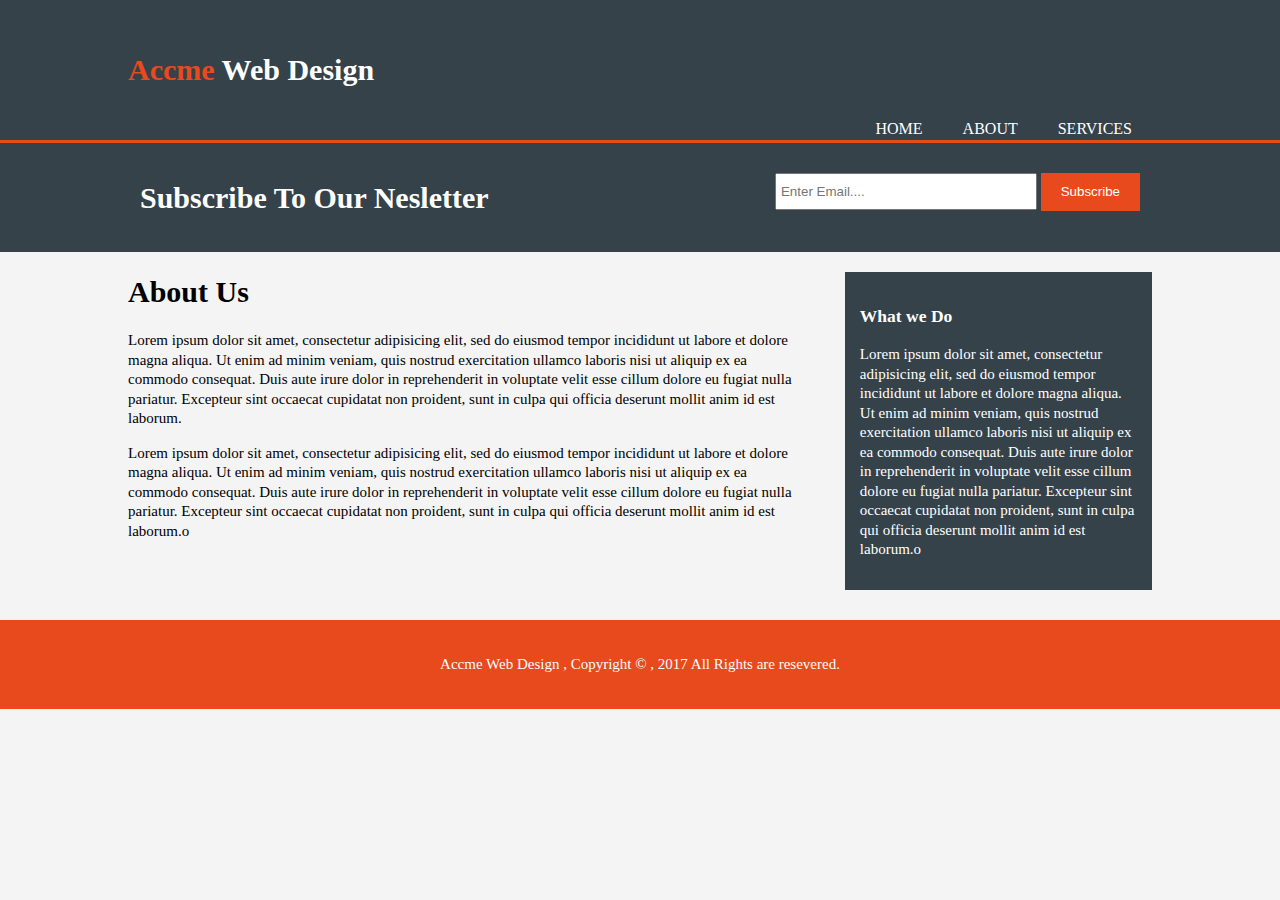
<file: about.html>
<!DOCTYPE html>
<html>
<head>
	<meta charset="utf-8">
	<meta name="viewport" content="width=device-width, initial-scale=1">
	<title>Acceme Web Design | About</title>
	<link rel="stylesheet" type="text/css" href="style.css">
</head>
<body>
	<header>
		<div class="container">
			<div id="brandig">
				<h1><span class="highlight">Accme</span> Web Design</h1>
			</div>
		
		<nav>
			<ul>
				<li><a href="index.html">Home</a></li>
				<li><a href="about.html">About</a></li>
				<li><a href="services.html">Services</a></li>
			</ul>
		</nav>
		</div>
	</header>


	
	<section id="newsletter">
		<div class="container">
			<h1>Subscribe To Our Nesletter</h1>
			<form action="">
				<input type="email" name="" placeholder="Enter Email...."/>
				<button type="submit" class="button_1">Subscribe</button>
			</form>
		</div>
	</section>

	<section id="main">
		<div class="container">
			<article id="main-col">
				<h1 class="page-article">About Us</h1>
				<p>Lorem ipsum dolor sit amet, consectetur adipisicing elit, sed do eiusmod
				tempor incididunt ut labore et dolore magna aliqua. Ut enim ad minim veniam,
				quis nostrud exercitation ullamco laboris nisi ut aliquip ex ea commodo
				consequat. Duis aute irure dolor in reprehenderit in voluptate velit esse
				cillum dolore eu fugiat nulla pariatur. Excepteur sint occaecat cupidatat non
				proident, sunt in culpa qui officia deserunt mollit anim id est laborum.</p>
				<p>Lorem ipsum dolor sit amet, consectetur adipisicing elit, sed do eiusmod
				tempor incididunt ut labore et dolore magna aliqua. Ut enim ad minim veniam,
				quis nostrud exercitation ullamco laboris nisi ut aliquip ex ea commodo
				consequat. Duis aute irure dolor in reprehenderit in voluptate velit esse
				cillum dolore eu fugiat nulla pariatur. Excepteur sint occaecat cupidatat non
				proident, sunt in culpa qui officia deserunt mollit anim id est laborum.o</p>
			</article>

			<aside id="sidebar">
				<div class="dark">
				<h3>What we Do</h3>
				<p>Lorem ipsum dolor sit amet, consectetur adipisicing elit, sed do eiusmod
				tempor incididunt ut labore et dolore magna aliqua. Ut enim ad minim veniam,
				quis nostrud exercitation ullamco laboris nisi ut aliquip ex ea commodo
				consequat. Duis aute irure dolor in reprehenderit in voluptate velit esse
				cillum dolore eu fugiat nulla pariatur. Excepteur sint occaecat cupidatat non
				proident, sunt in culpa qui officia deserunt mollit anim id est laborum.o</p>
			</div>
			</aside>
			</div>
		</div>
	</section>

	<footer>
		<p>Accme Web Design , Copyright &copy; , 2017 All Rights are resevered.</p>
	</footer>

</body>
</html>
</file>
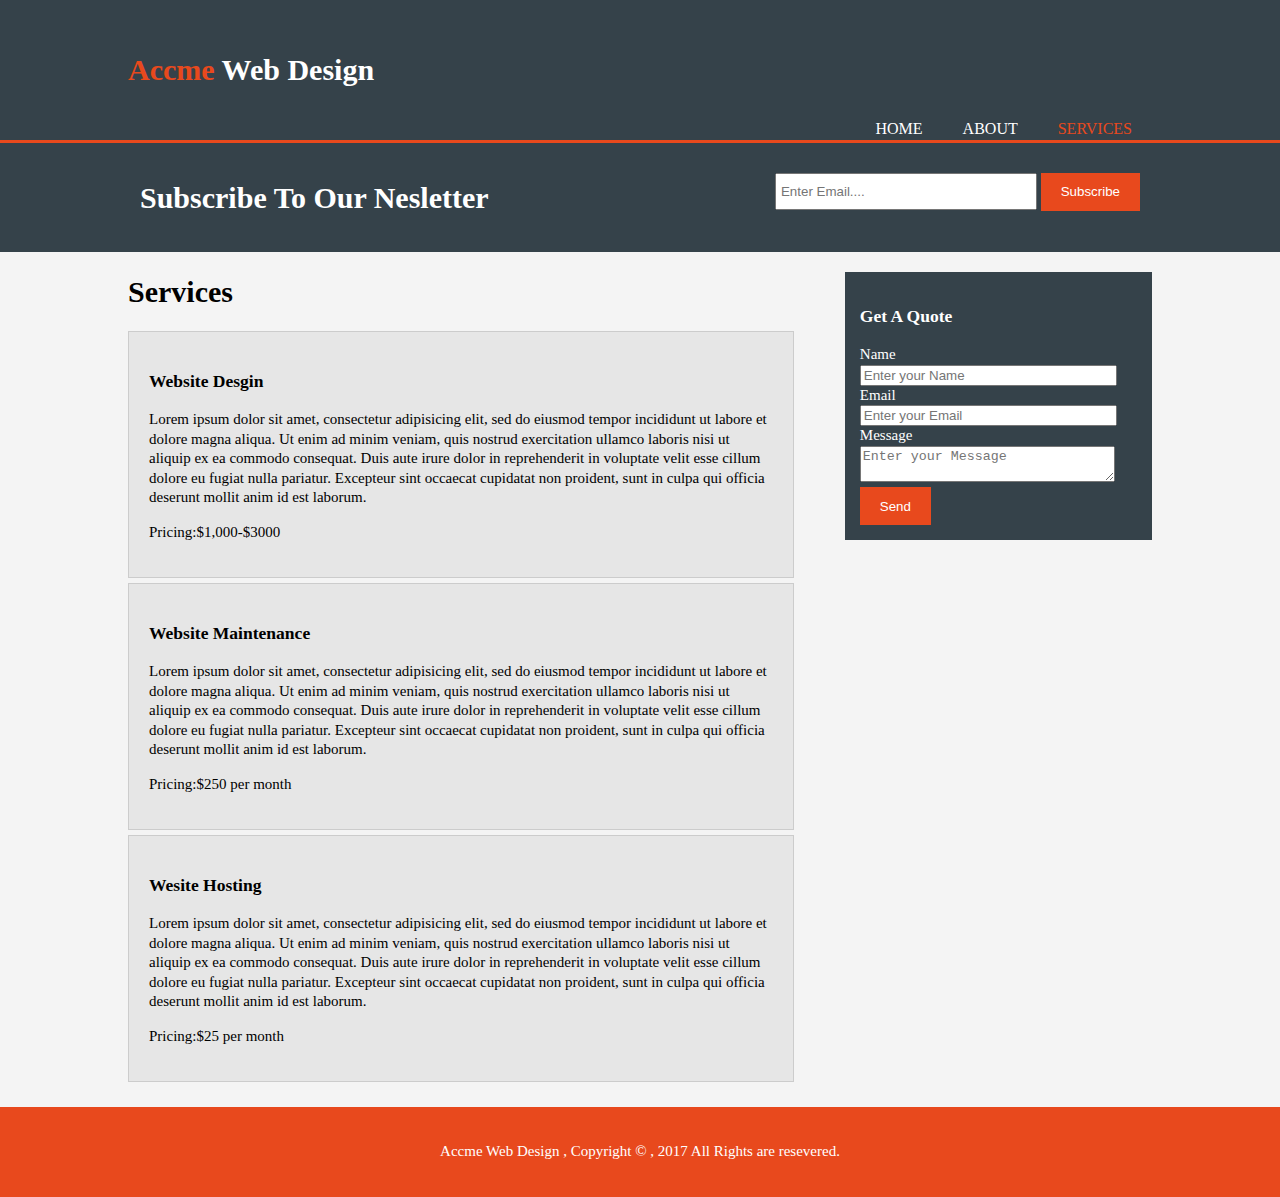
<file: services.html>
<!DOCTYPE html>
<html>
<head>
	<meta charset="utf-8">
	<meta name="viewport" content="width=device-width, initial-scale=1">
	<title>Acceme Web Design | Services</title>
	<link rel="stylesheet" type="text/css" href="style.css">
</head>
<body>
	<header>
		<div class="container">
			<div id="brandig">
				<h1><span class="highlight">Accme</span> Web Design</h1>
			</div>
		
		<nav>
			<ul>
				<li><a href="index.html">Home</a></li>
				<li><a href="about.html">About</a></li>
				<li class="current"><a href="services.html">Services</a></li>
			</ul>
		</nav>
		</div>
	</header>


	
	<section id="newsletter">
		<div class="container">
			<h1>Subscribe To Our Nesletter</h1>
			<form action="">
				<input type="email" name="" placeholder="Enter Email...."/>
				<button type="submit" class="button_1">Subscribe</button>
			</form>
		</div>
	</section>

	<section id="main">
		<div class="container">
			<article id="main-col">
				<h1 class="page-title">Services</h1>
				 <ul id="services">
				 	<li>
				 		<h3>Website Desgin</h3>
				 		<p>Lorem ipsum dolor sit amet, consectetur adipisicing elit, sed do eiusmod
				 		tempor incididunt ut labore et dolore magna aliqua. Ut enim ad minim veniam,
				 		quis nostrud exercitation ullamco laboris nisi ut aliquip ex ea commodo
				 		consequat. Duis aute irure dolor in reprehenderit in voluptate velit esse
				 		cillum dolore eu fugiat nulla pariatur. Excepteur sint occaecat cupidatat non
				 		proident, sunt in culpa qui officia deserunt mollit anim id est laborum.</p>
				 		<p>Pricing:$1,000-$3000</p>
				 	</li>
				 	<li>
				 		<h3>Website Maintenance</h3>
				 		<p>Lorem ipsum dolor sit amet, consectetur adipisicing elit, sed do eiusmod
				 		tempor incididunt ut labore et dolore magna aliqua. Ut enim ad minim veniam,
				 		quis nostrud exercitation ullamco laboris nisi ut aliquip ex ea commodo
				 		consequat. Duis aute irure dolor in reprehenderit in voluptate velit esse
				 		cillum dolore eu fugiat nulla pariatur. Excepteur sint occaecat cupidatat non
				 		proident, sunt in culpa qui officia deserunt mollit anim id est laborum.</p>
				 		<p>Pricing:$250 per month</p>
				 	</li>
				 	<li>
				 		<h3>Wesite Hosting</h3>
				 		<p>Lorem ipsum dolor sit amet, consectetur adipisicing elit, sed do eiusmod
				 		tempor incididunt ut labore et dolore magna aliqua. Ut enim ad minim veniam,
				 		quis nostrud exercitation ullamco laboris nisi ut aliquip ex ea commodo
				 		consequat. Duis aute irure dolor in reprehenderit in voluptate velit esse
				 		cillum dolore eu fugiat nulla pariatur. Excepteur sint occaecat cupidatat non
				 		proident, sunt in culpa qui officia deserunt mollit anim id est laborum.</p>
				 		<p>Pricing:$25 per month</p>
				 	</li>
			</article>

			<aside id="sidebar">
				<div class="dark">
				<h3>Get A Quote</h3>
				<form class="quote">
					<div>
						<label>Name</label><br>
						<input type="text" name="" placeholder="Enter your Name">
					</div>
					<div>
						<label>Email</label><br>
						<input type="email" name="" placeholder="Enter your Email">
					</div>
					<div>
						<label>Message</label>
						<textarea placeholder="Enter your Message"></textarea>
					</div>
					<button class="button_1" type="submit">Send</button>
				</form>
				
			</div>
			</aside>
			</div>
		</div>
	</section>

	<footer>
		<p>Accme Web Design , Copyright &copy; , 2017 All Rights are resevered.</p>
	</footer>

</body>
</html>
</file>
<file: style.css>
body{
	font-family: Arial, sans-serif, ;
	font-size: 15px;
	line-height: 1.3;
	font: 15px / Arial, sans-serif;
	padding: 0;
	margin: 0;
	background-color: #f4f4f4;
}
 ul{
	margin: 0;
	padding: 0;

}

.button_1{
	height: 38px;
	background: #e8491d;
	border: 0;
	padding-left: 20px;
	padding-right: 20px;
	color: #ffffff;
}

.dark{
	padding: 15px;
	background: #35424a;
	color: #ffffff;
	margin-top: 10px;
	margin-bottom: 10px;
}

/*Global*/

.container{
	width: 80%;
	margin: auto;
	overflow: hidden;

}

header{
	background: #35424a;
	color: #ffffff;
	padding-top: 30px;
	min-height: 70px;
	border-bottom: #e8491d 3px solid;
}

header a{
	color: white;
	text-decoration: none;
	text-transform: uppercase;
	font-size: 16px;

}



header li{
	float: left;
	display: inline;
	padding: 0 20px 0 20px;
}

header #branding{
	float: left;
}
header #branding h1{
	margin: 0;
}
header nav{
	float: right;
	margin-top: 10px;
}

header .highlight, header .current a{
	color: #e8491d;
}

header a:hover{
	color: #cccccc;
	font-weight: bold;
}

/*Showcase*/
#showcase{
	min-height: 400px;
	background: url('bg.jpg') no-repeat center center/cover;
	text-align: center;
	color: whitesmoke;

}

#showcase h1{
	margin-top: 100px;
	font-size: 55px;
	margin-bottom: 10px;
}

#showcase p{
	font-size: 25px;
}

#newsletter{
	padding: 15px;
	color: #ffffff;
	background: #35424a;
}

#newsletter h1{
	float: left;
}

#newsletter form{
	float: right;
	margin-top: 15px;

}

#newsletter input[type="email"]{
	padding: 4px;
	height: 25px;
	width: 250px;
}


/*Boxes*/

#boxes{
	margin-top: 20px;
}

#boxes .box{
	float: left;
	width: 30%;
	padding: 10px;
	text-align: center;
}

#boxes .box img{
	width: 90px;
}

/*Sidebar*/
aside#sidebar{
	float: right;
	width: 30%;
	margin-top: 10px;
}

aside#sidebar .quote input, aside#sidebar .quote textarea{
	width: 90%;
	padd5px
}
/*Main Col*/
article#main-col{
	float: left;
	width: 65%;
}

/*Services*/
ul#services li{
	list-style: none;
	padding: 20px;
	border: #cccccc solid 1px;
	margin-bottom: 5px;
	background: #e6e6e6;
}

footer{
	padding: 20px;
	margin-top: 20px;
	color: #ffffff;
	background-color: #e8491d;
	text-align: center;
}

@media(max-width:768px){
	header #branding,
	header nav,
	header nav li,
	#newsletter h1,
	#newsletter form,
	#boxes .box,
	article#main-col,
	aside#sidebar{
		float: none;
		text-align: center;
		width: 100%;
	}

	header{
		padding-bottom: 20px;
	}

	#showcase h1{

		margin-top: 40px;
	}
	#newsletter button{
		display: block;
		width: 100%;
	}

	#newsletter form input[type="email"], .quote textarea {
		width: 100%;
		margin-bottom: 5px;
	}
}
</file>
